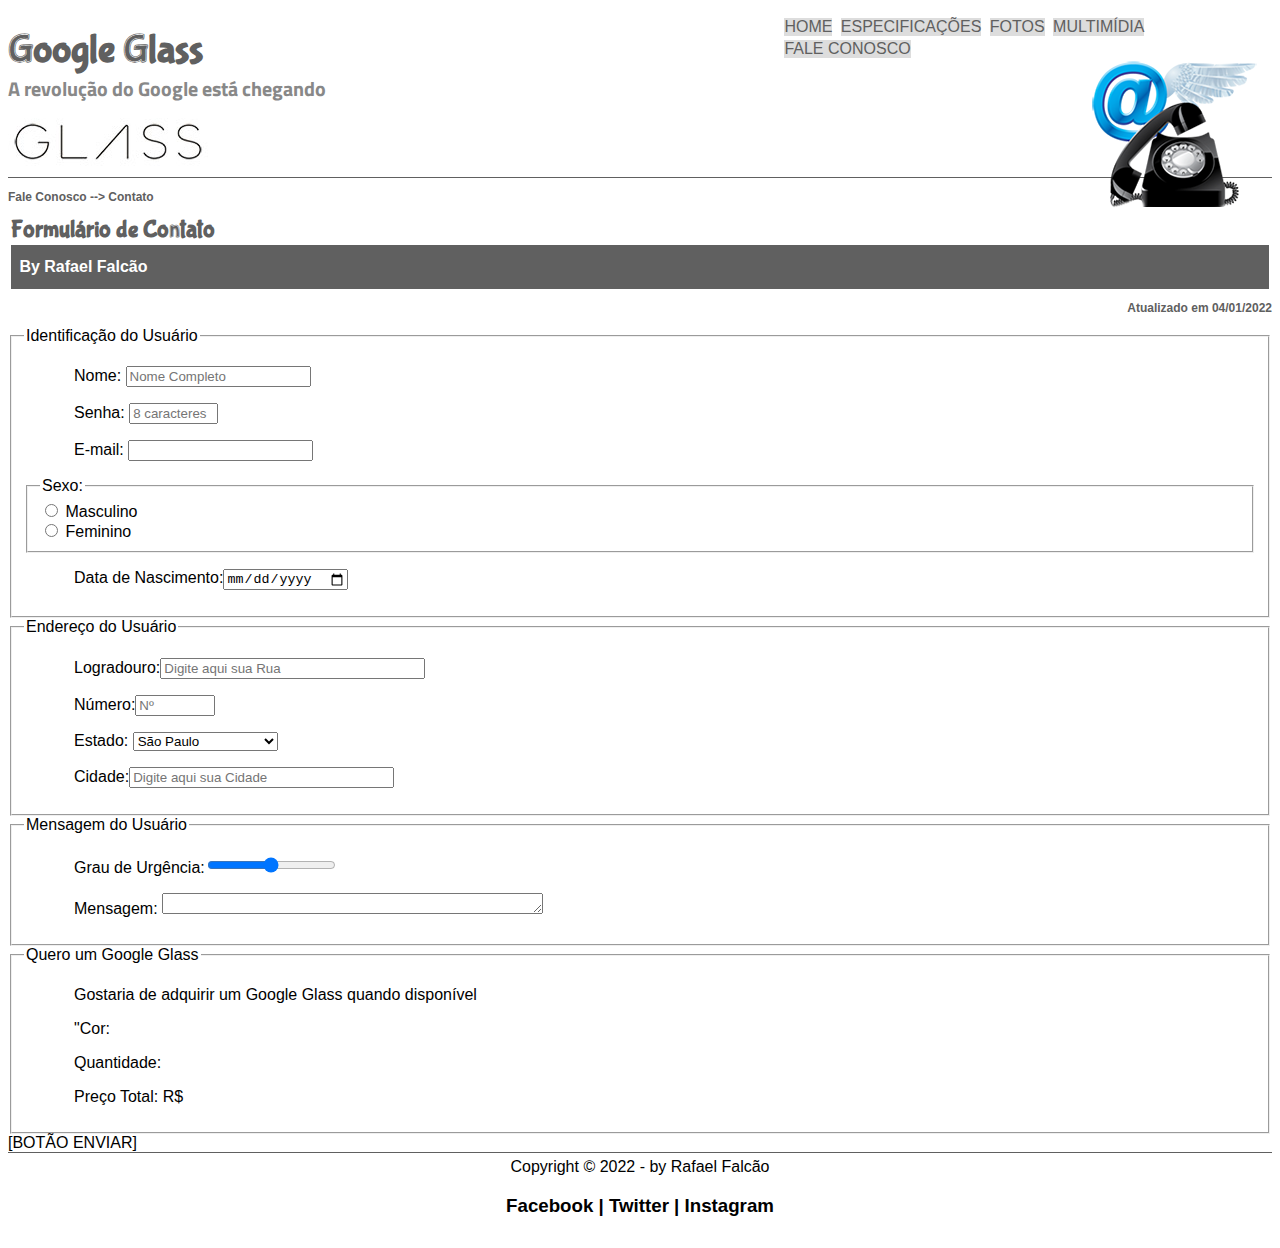
<file: fale-conosco - forms html.html>
<!DOCTYPE html>
<script language="javascript" src="_javascript/funcoes.js"></script>
<html lang=pt-br>
<head>
    <meta charset="utf-8">
    <meta name="viewport" content="width=device-width, initial-scale=1.0">
    <title>Formulário de Contato</title>
    <link rel="stylesheet" type="text/css" href="_css\estilo.css">
    <link rel="stylesheet" type="text/css" href="_css\form.css">
    <link rel="shortcut icon" href="/_imagens/glass.ico">
</head>
    
<body>
<div id="interface">
    <header id="cabecalho">
    <hgroup>
    <h1>Google Glass</h1>
    <h2> A revolução do Google está chegando</h2>
    </hgroup>
    
    
    <img id="icone" src="_imagens/contato.png"/> 
    <nav id="menu">
    <h1>Menu Principal</h1>
    <ul type="square">
        <li onmouseover="mudaFoto('_imagens/home.png')" onmouseout="mudaFoto(id='_imagens/contato.png')"><a href="index.html">Home</a></li>
        <li onmouseover="mudaFoto('_imagens/especificacoes.png')" onmouseout="mudaFoto(id='_imagens/contato.png')"><a href="specs.html">Especificações</a></li>
        <li onmouseover="mudaFoto('_imagens/fotos.png')" onmouseout="mudaFoto(id='_imagens/contato.png')"><a href="fotos.html">Fotos</a></li>
        <li onmouseover="mudaFoto('_imagens/multimidia.png')" onmouseout="mudaFoto(id='_imagens/contato.png')"><a href="multimidia.html">Multimídia</a></li>
        <li onmouseover="mudaFoto('_imagens/contato.png')" onmouseout="mudaFoto(id='_imagens/contato.png')"><a href="fale-conosco.html">Fale conosco</a></li>
    </ul>
    </nav>
</header>
<section id="corpo-full">
    <article id="noticiaprincipal">
        <header id="cabecalho-de-artigo">
            <hgroup>
                <h3>Fale Conosco --> Contato</h3>
                <h1>Formulário de Contato</h1>
                <h2>&nbsp; By Rafael Falcão</h2>
                <h3 class="direita">Atualizado em 04/01/2022</h3>
            </hgroup>     
        </header>    
    </article>
</section>
<form method="post" id="fContato" action:"mailto:rfmfalcao@gmail.com">
    <fieldset id="usuario">
        <legend>Identificação do Usuário</legend>
        <p><label for="cNome" Nome></label>Nome: <input type="text" name="tNome" id="cNome" size="20" maxlength="30" placeholder="Nome Completo"/></p>
        <p><label for="cSenha" Senha></label>Senha: <input type="password" name="tSenha" id="cSenha" size="8" maxlength="8" placeholder="8 caracteres"/></p>
        <p><label for="cEmail" E-mail></label>E-mail: <input type="email" name="tEmail" id="cEmail" size="20" maxlength="30" /></p>
    
        <fieldset id="sexo">
            <legend>Sexo:</legend>
            <input type="radio" name="tSexo" id="cMasc" /> <label for="cMasc" Masculino>Masculino</label><br />
            <input type="radio" name="tSexo" id="cFem" /> <label for="cfem" Feminino>Feminino</label>
        </fieldset>
        <p><label for="cNasc" Data de Nascimento></label> Data de Nascimento:<input type="date" name="tNasc" id="cNasc" /></p>
    </fieldset>

    <fieldset id="endereco">
        <legend>Endereço do Usuário</legend>
        <p><label for="cRua" Logradouro></label>Logradouro:<input type="text" name="tRua" id="cRua" size="30" maxlength="30" placeholder="Digite aqui sua Rua"/></p>
        <p><label for="cN" Número></label>Número:<input type="number" name="tN" id="cN" min="0" max="99999" placeholder="Nº" /></p>
        <p>
            <label for="cEstado" Estado></label>Estado:
            <select id="tEstado" name="cEstado">
                <option value="AC">Acre</option>
                <option value="AL">Alagoas</option>
                <option value="AP">Amapá</option>
                <option value="AM">Amazonas</option>
                <option value="BA">Bahia</option>
                <option value="CE">Ceará</option>
                <option value="DF">Distrito Federal</option>
                <option value="ES">Espírito Santo</option>
                <option value="GO">Goiás</option>
                <option value="MA">Maranhão</option>
                <option value="MT">Mato Grosso</option>
                <option value="MS">Mato Grosso do Sul</option>
                <option value="MG">Minas Gerais</option>
                <option value="PA">Pará</option>
                <option value="PB">Paraíba</option>
                <option value="PR">Paraná</option>
                <option value="PE">Pernambuco</option>
                <option value="PI">Piauí</option>
                <option value="RJ">Rio de Janeiro</option>
                <option value="RN">Rio Grande do Norte</option>
                <option value="RS">Rio Grande do Sul</option>
                <option value="RO">Rondônia</option>
                <option value="RR">Roraima</option>
                <option value="SC">Santa Catarina</option>
                <option value="SP" selected>São Paulo</option>
                <option value="SE">Sergipe</option>
                <option value="TO">Tocantins</option>
                <option value="EX">Estrangeiro</option>
            </select>
        </p>
        <p><label for="cCid" Cidade></label>Cidade:<input type="text" name="tCid" id="cCid" size="30" maxlength="30" placeholder="Digite aqui sua Cidade"/></p>
        
    </fieldset>

    <fieldset id="mensagem">
        <legend>Mensagem do Usuário</legend>
        <p><label for="cUrg" Grau de Urgência></label>Grau de Urgência:<input type="range" name="tUrg" id="cUrg" min="0" max="10"/></p>
        <p><label for=cMsg Mensagem></label>Mensagem:
        <textarea name="tMsg" id="cMsg" cols="45" rows="1"></textarea></p>
</fieldset>

    <fieldset id="mensagem">
        <legend>Quero um Google Glass</legend>
        <p><label for="cGostaria" Gostaria de adquirir um Google Glass quando disponível></label>Gostaria de adquirir um Google Glass quando disponível</p>
        <p><label for="cCor" Cor></label>"Cor:</p>
        <p><label for="cQntd" Quantidade></label>Quantidade:</p>
        <p><label for="cTot" Preço Total></label>Preço Total: R$</p>
    </fieldset>

</form>

[BOTÃO ENVIAR]
<footer id="rodape">Copyright &copy; 2022 - by Rafael Falcão<br>
    <h3>Facebook | Twitter | Instagram </h3>
</footer>
</div>
</body>
</html>
</file>
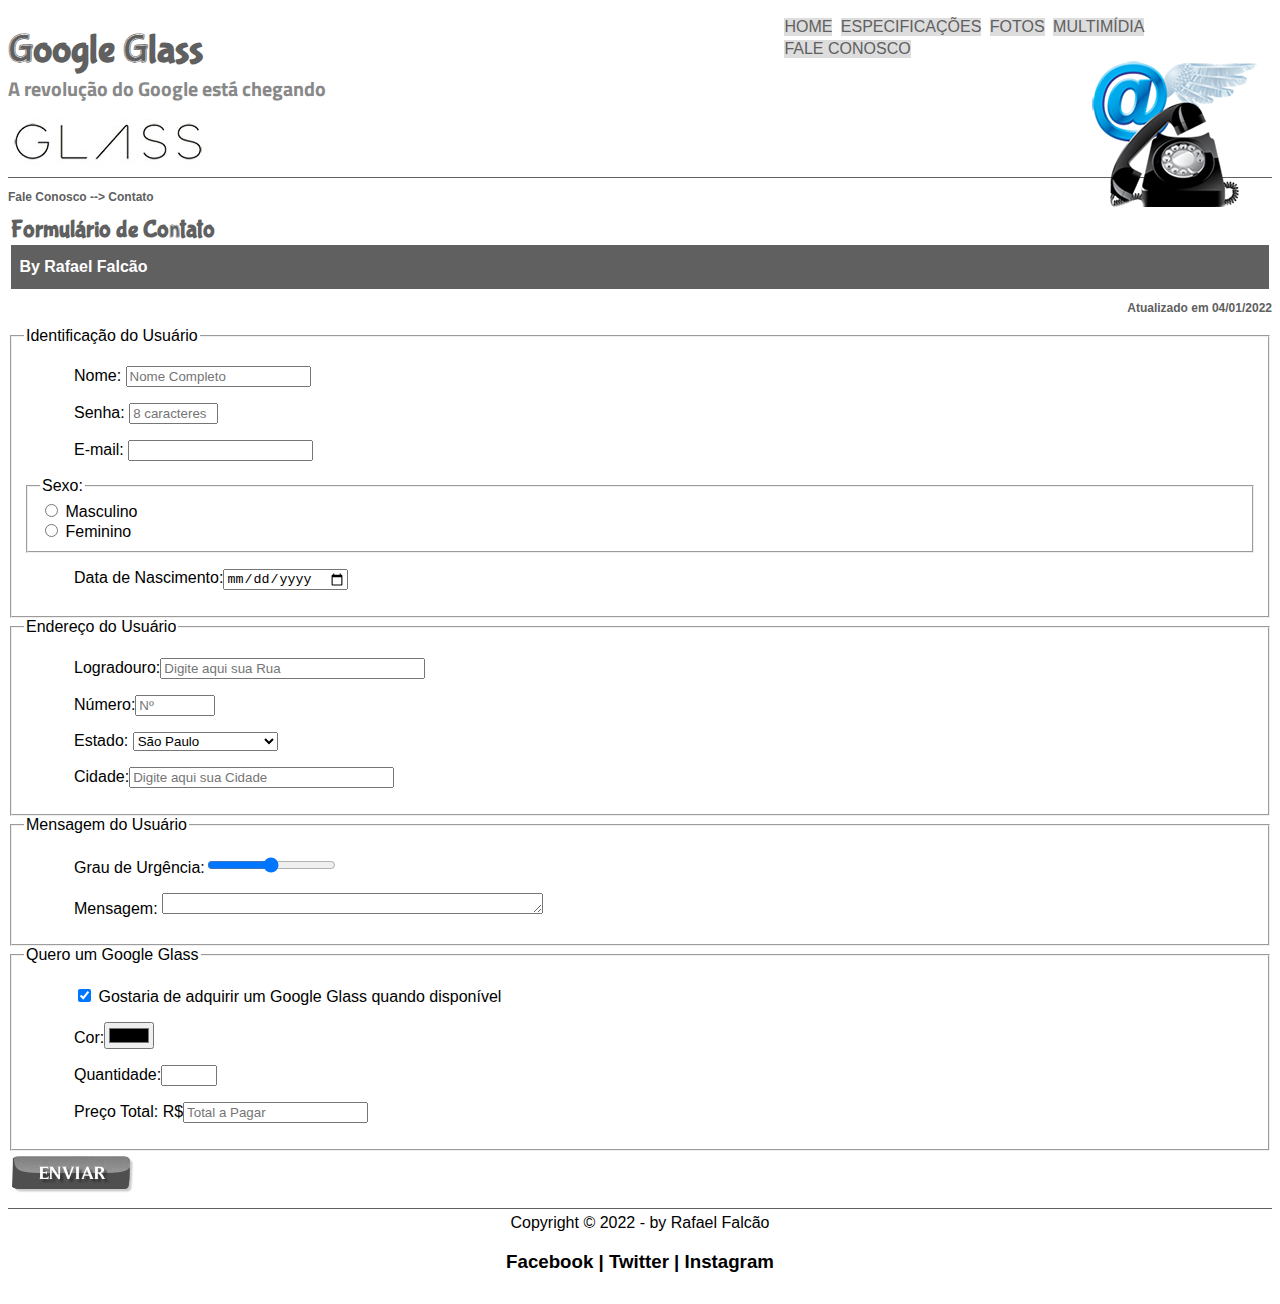
<file: fale-conosco.html>
<!DOCTYPE html>
<script language="javascript" src="_javascript/funcoes.js"></script>
<script>
    function calc_total() {
        var qntd = parseInt(document.getElementById('cQntd').value)
        tot = qntd * 1500;
        document.getElementById('cTot').value = tot;
    }
</script>
<html lang=pt-br>
<head>
    <meta charset="utf-8">
    <meta name="viewport" content="width=device-width, initial-scale=1.0">
    <title>Formulário de Contato</title>
    <link rel="stylesheet" type="text/css" href="_css\estilo.css">
    <link rel="stylesheet" type="text/css" href="_css\form.css">
    <link rel="shortcut icon" href="/_imagens/glass.ico">
</head>
    
<body>
<div id="interface">
    <header id="cabecalho">
    <hgroup>
    <h1>Google Glass</h1>
    <h2> A revolução do Google está chegando</h2>
    </hgroup>
    
    
    <img id="icone" src="_imagens/contato.png"/> 
    <nav id="menu">
    <h1>Menu Principal</h1>
    <ul type="square">
        <li onmouseover="mudaFoto('_imagens/home.png')" onmouseout="mudaFoto(id='_imagens/contato.png')"><a href="index.html">Home</a></li>
        <li onmouseover="mudaFoto('_imagens/especificacoes.png')" onmouseout="mudaFoto(id='_imagens/contato.png')"><a href="specs.html">Especificações</a></li>
        <li onmouseover="mudaFoto('_imagens/fotos.png')" onmouseout="mudaFoto(id='_imagens/contato.png')"><a href="fotos.html">Fotos</a></li>
        <li onmouseover="mudaFoto('_imagens/multimidia.png')" onmouseout="mudaFoto(id='_imagens/contato.png')"><a href="multimidia.html">Multimídia</a></li>
        <li onmouseover="mudaFoto('_imagens/contato.png')" onmouseout="mudaFoto(id='_imagens/contato.png')"><a href="fale-conosco.html">Fale conosco</a></li>
    </ul>
    </nav>
</header>
<section id="corpo-full">
    <article id="noticiaprincipal">
        <header id="cabecalho-de-artigo">
            <hgroup>
                <h3>Fale Conosco --> Contato</h3>
                <h1>Formulário de Contato</h1>
                <h2>&nbsp; By Rafael Falcão</h2>
                <h3 class="direita">Atualizado em 04/01/2022</h3>
            </hgroup>     
        </header>    
    </article>
</section>
<form method="post" id="fContato" action:"mailto:rfmfalcao@gmail.com" oninput="calc_total();">
    <fieldset id="usuario">
        <legend>Identificação do Usuário</legend>
        <p><label for="cNome" Nome></label>Nome: <input type="text" name="tNome" id="cNome" size="20" maxlength="30" placeholder="Nome Completo" /></p>
        <p><label for="cSenha" Senha></label>Senha: <input type="password" name="tSenha" id="cSenha" size="8" maxlength="8" placeholder="8 caracteres" /></p>
        <p><label for="cEmail" E-mail></label>E-mail: <input type="email" name="tEmail" id="cEmail" size="20" maxlength="30" /></p>

        <fieldset id="sexo">
            <legend>Sexo:</legend>
            <input type="radio" name="tSexo" id="cMasc" /> <label for="cMasc" Masculino>Masculino</label><br />
            <input type="radio" name="tSexo" id="cFem" /> <label for="cfem" Feminino>Feminino</label>
        </fieldset>
        <p><label for="cNasc" Data de Nascimento></label> Data de Nascimento:<input type="date" name="tNasc" id="cNasc" /></p>
    </fieldset>

    <fieldset id="endereco">
        <legend>Endereço do Usuário</legend>
        <p><label for="cRua" Logradouro></label>Logradouro:<input type="text" name="tRua" id="cRua" size="30" maxlength="30" placeholder="Digite aqui sua Rua" /></p>
        <p><label for="cN" Número></label>Número:<input type="number" name="tN" id="cN" min="0" max="99999" placeholder="Nº" /></p>
        <p>
            <label for="cEstado" Estado></label>Estado:
            <select id="tEstado" name="cEstado">
                <option value="AC">Acre</option>
                <option value="AL">Alagoas</option>
                <option value="AP">Amapá</option>
                <option value="AM">Amazonas</option>
                <option value="BA">Bahia</option>
                <option value="CE">Ceará</option>
                <option value="DF">Distrito Federal</option>
                <option value="ES">Espírito Santo</option>
                <option value="GO">Goiás</option>
                <option value="MA">Maranhão</option>
                <option value="MT">Mato Grosso</option>
                <option value="MS">Mato Grosso do Sul</option>
                <option value="MG">Minas Gerais</option>
                <option value="PA">Pará</option>
                <option value="PB">Paraíba</option>
                <option value="PR">Paraná</option>
                <option value="PE">Pernambuco</option>
                <option value="PI">Piauí</option>
                <option value="RJ">Rio de Janeiro</option>
                <option value="RN">Rio Grande do Norte</option>
                <option value="RS">Rio Grande do Sul</option>
                <option value="RO">Rondônia</option>
                <option value="RR">Roraima</option>
                <option value="SC">Santa Catarina</option>
                <option value="SP" selected>São Paulo</option>
                <option value="SE">Sergipe</option>
                <option value="TO">Tocantins</option>
                <option value="EX">Estrangeiro</option>
            </select>
        </p>
        <p><label for="cCid" Cidade></label>Cidade:<input type="text" name="tCid" id="cCid" size="30" maxlength="30" placeholder="Digite aqui sua Cidade" /></p>

    </fieldset>

    <fieldset id="mensagem">
        <legend>Mensagem do Usuário</legend>
        <p><label for="cUrg" Grau de Urgência></label>Grau de Urgência:<input type="range" name="tUrg" id="cUrg" min="0" max="10" /></p>
        <p>
            <label for=cMsg Mensagem></label>Mensagem:
            <textarea name="tMsg" id="cMsg" cols="45" rows="1"></textarea>
        </p>
    </fieldset>

    <fieldset id="mensagem">
        <legend>Quero um Google Glass</legend>
        <p>
            <input type="checkbox" name="cPed" id="cPed" checked />
            <label for="cPed" Gostaria de adquirir um Google Glass quando disponível></label>Gostaria de adquirir um Google Glass quando disponível
        </p>
        <p><label for="cCor" Cor></label>Cor:<input type="color" name="cCor" id="cCor" /></p>
        <p><label for="cQntd" Quantidade></label>Quantidade:<input type="number" name="cQntd" id="cQntd" min="0" max="99" /></p>
        <p><label for="cTot" Preço Total></label>Preço Total: R$<input type="text" name="cTot" id="cTot" placeholder="Total a Pagar" readonly /></p>
    </fieldset>
    <input type="image" name="tEnviar" src="_imagens/botao-enviar.png"/> 
</form>


<footer id="rodape">Copyright &copy; 2022 - by Rafael Falcão<br>
    <h3>Facebook | Twitter | Instagram </h3>
</footer>
</div>
</body>
</html>
</file>
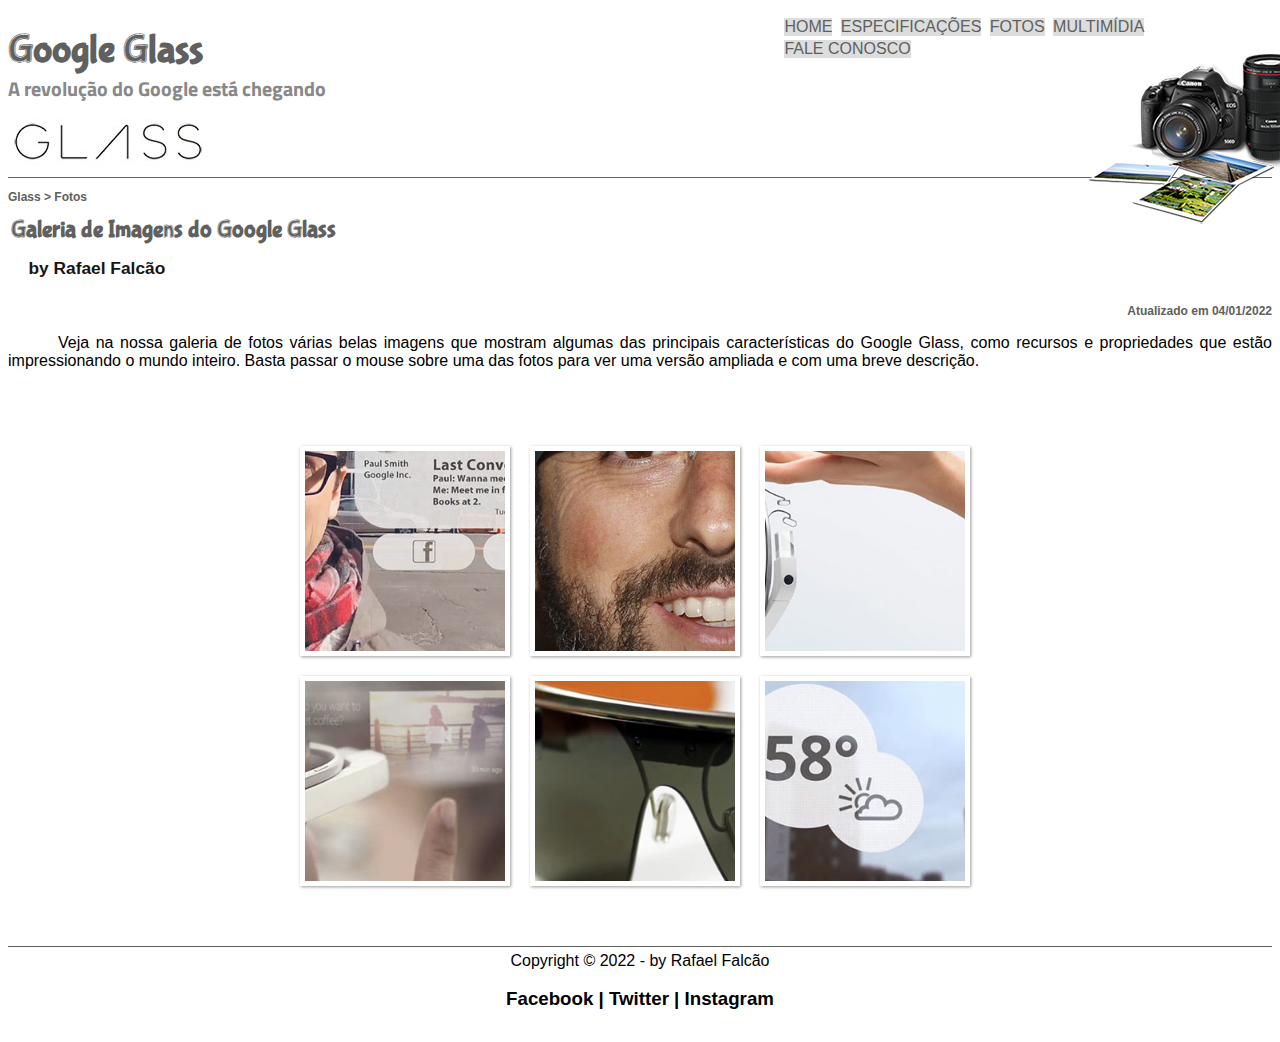
<file: fotos.html>
<!DOCTYPE html>
<script language="javascript" src="_javascript/funcoes.js"></script>
<html lang=pt-br>
<head>
    <meta charset="utf-8">
    <meta name="viewport" content="width=device-width, initial-scale=1.0">
    <title>Imagens sobre Google Glass</title>
    <link rel="stylesheet" type="text/css" href="_css\estilo.css">
    <link rel="stylesheet" type="text/css" href="_css\fotos.css">
    <link rel="shortcut icon" href="/_imagens/glass.ico">
</head>
 
<body>
<div id="interface">
    <header id="cabecalho">
    <hgroup>
    <h1>Google Glass</h1>
    <h2> A revolução do Google está chegando</h2>
</hgroup>
<img id="icone" src="_imagens/fotos.png"/> 
<nav id="menu">
<h1>Menu Principal</h1>
<ul type="square">
    <li onmouseover="mudaFoto('_imagens/home.png')" onmouseout="mudaFoto(id='_imagens/fotos.png')"><a href="index.html">Home</a></li>
    <li onmouseover="mudaFoto('_imagens/especificacoes.png')" onmouseout="mudaFoto(id='_imagens/fotos.png')"><a href="specs.html">Especificações</a></li>
    <li onmouseover="mudaFoto('_imagens/fotos.png')" onmouseout="mudaFoto(id='_imagens/fotos.png')"><a href="fotos.html">Fotos</a></li>
    <li onmouseover="mudaFoto('_imagens/multimidia.png')" onmouseout="mudaFoto(id='_imagens/fotos.png')"><a href="multimidia.html">Multimídia</a></li>
    <li onmouseover="mudaFoto('_imagens/contato.png')" onmouseout="mudaFoto(id='_imagens/fotos.png')"><a href="fale-conosco.html">Fale conosco</a></li>
</ul>
</nav>
</header>
<section id="corpo-full">
    <article id="noticiaprincipal">
        <header id="cabecalho-de-artigo">
            <hgroup>
                <h3>Glass > Fotos</h3>
                <h1>Galeria de Imagens do Google Glass</h1>
                <h2>&nbsp; &nbsp; by Rafael Falcão</h2>
                <h3 class="direita">Atualizado em 04/01/2022</h3>
            </hgroup>
        </header>    

<p>Veja na nossa galeria de fotos várias belas imagens que mostram algumas das principais características do Google Glass, como recursos e propriedades que estão impressionando o mundo inteiro. Basta passar o mouse sobre uma das fotos para ver uma versão ampliada e com uma breve descrição.</p>

<ul id="album-fotos">
    <li id="foto01"><span>Agenda e lembretes</span></li>
    <li id="foto02"><span>Sergey Brin usando o Glass</span></li>
    <li id="foto03"><span>Leve e compacto</span></li>
    <li id="foto04"><span>Sensação de uma tela de 50"</span></li>
    <li id="foto05"><span>Vários tipos de lente</span></li>
    <li id="foto06"><span>Informações importantes</span></li>

</ul>


    </article>
</section>  
<footer id="rodape">Copyright &copy; 2022 - by Rafael Falcão<br>
    <h3>Facebook | Twitter | Instagram </h3>
</footer>
</div>
</body>
</html>
</file>
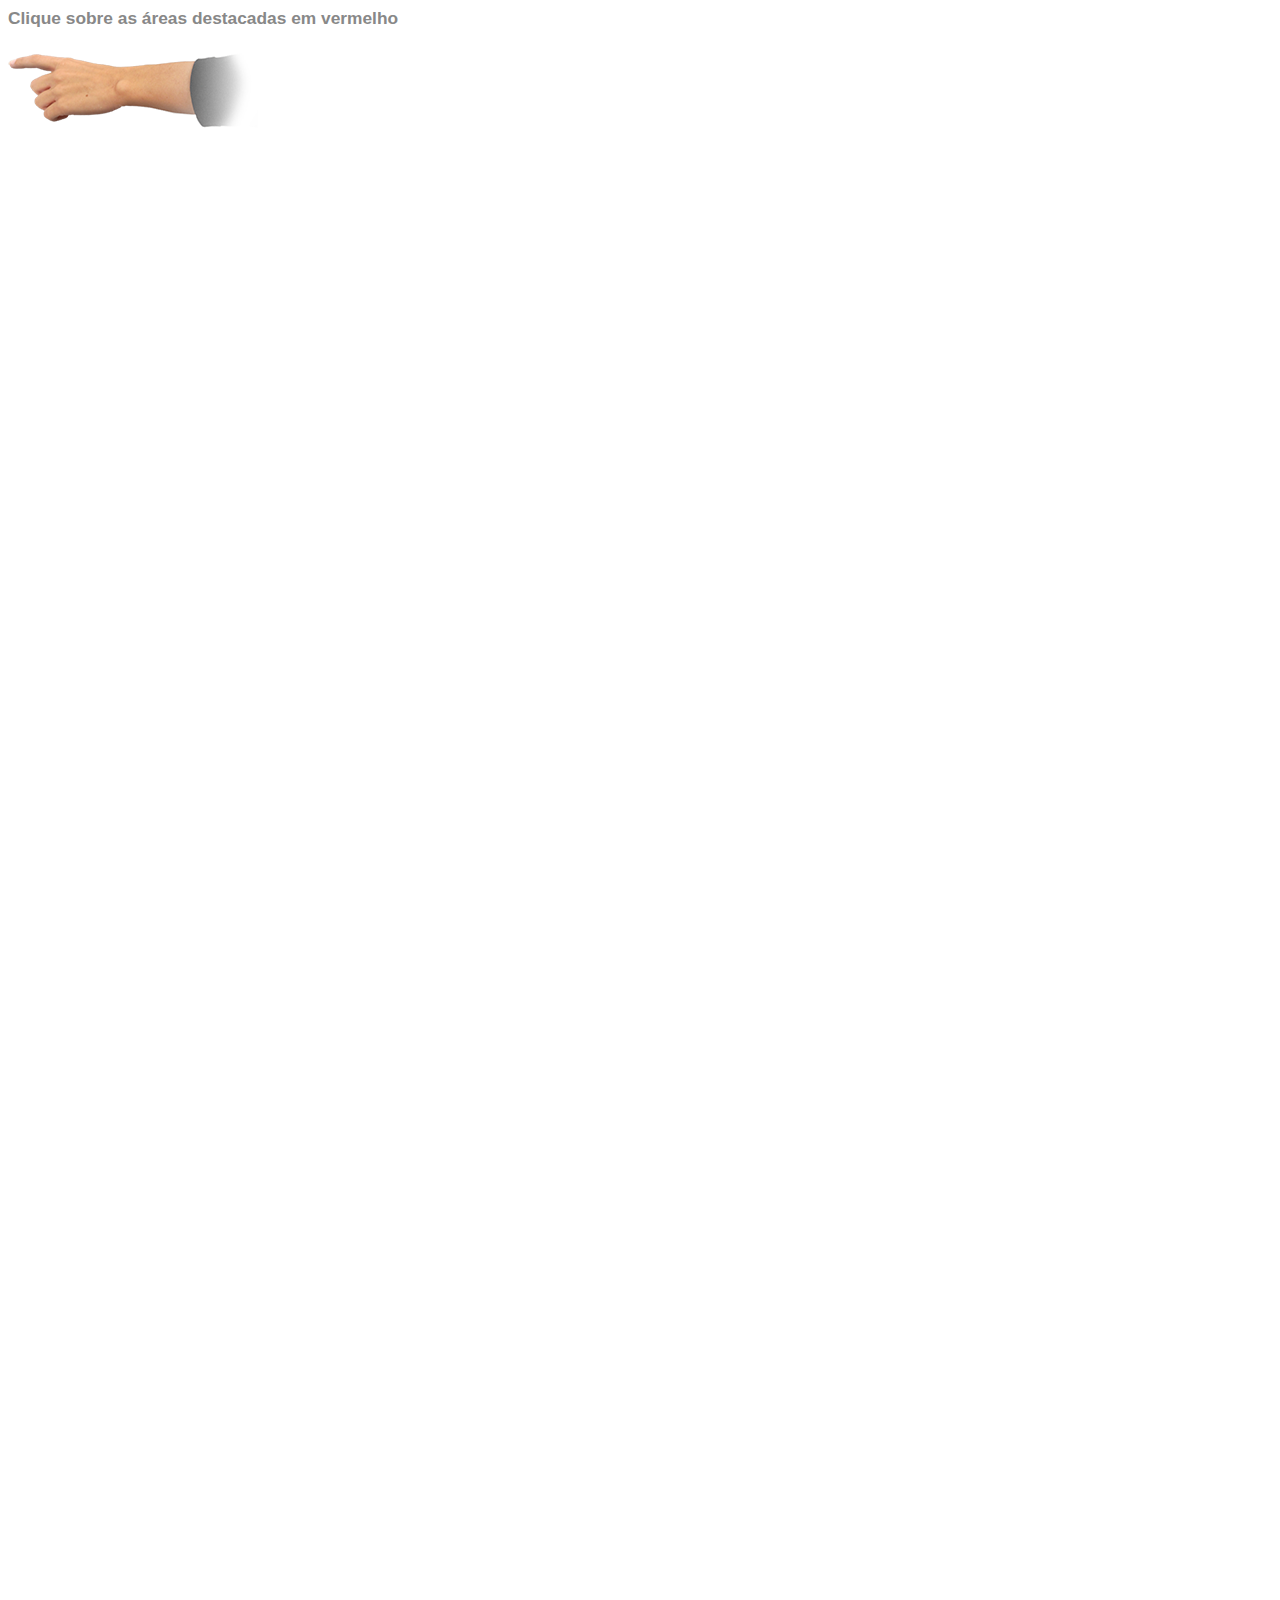
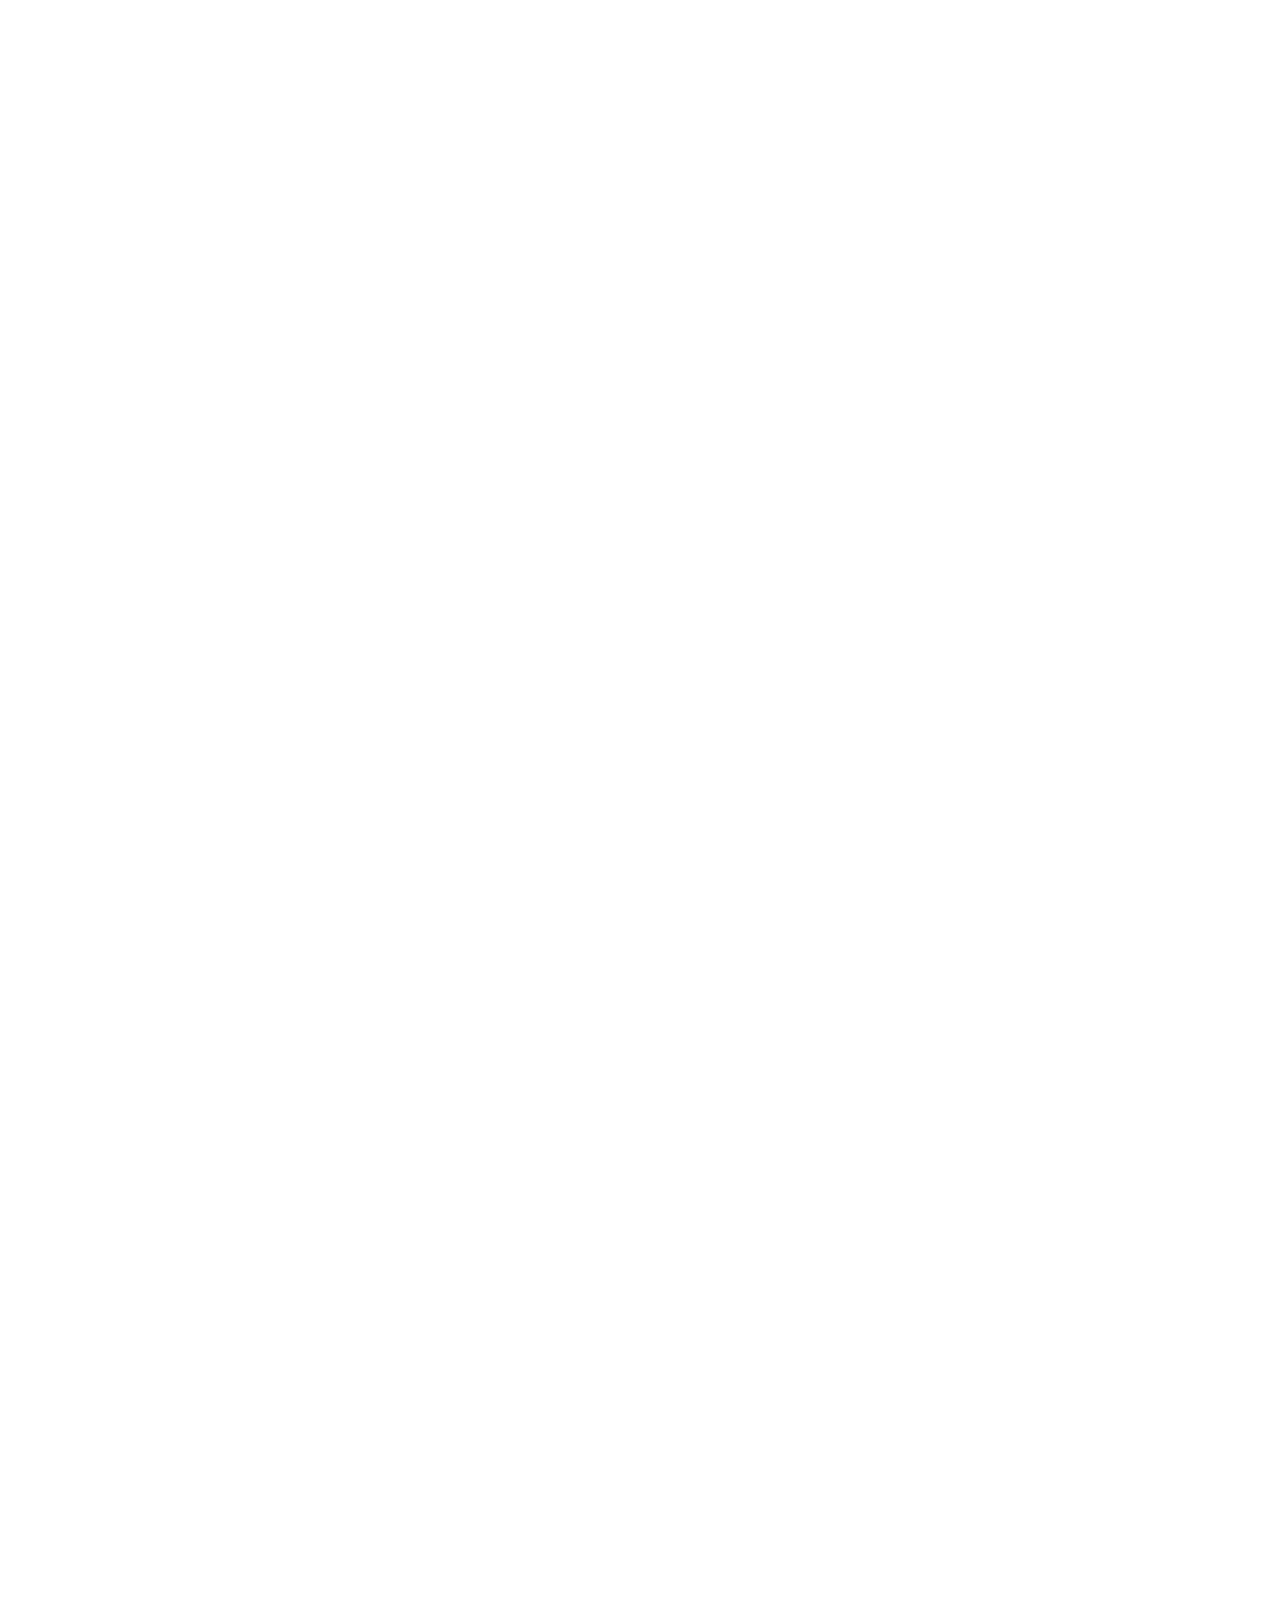
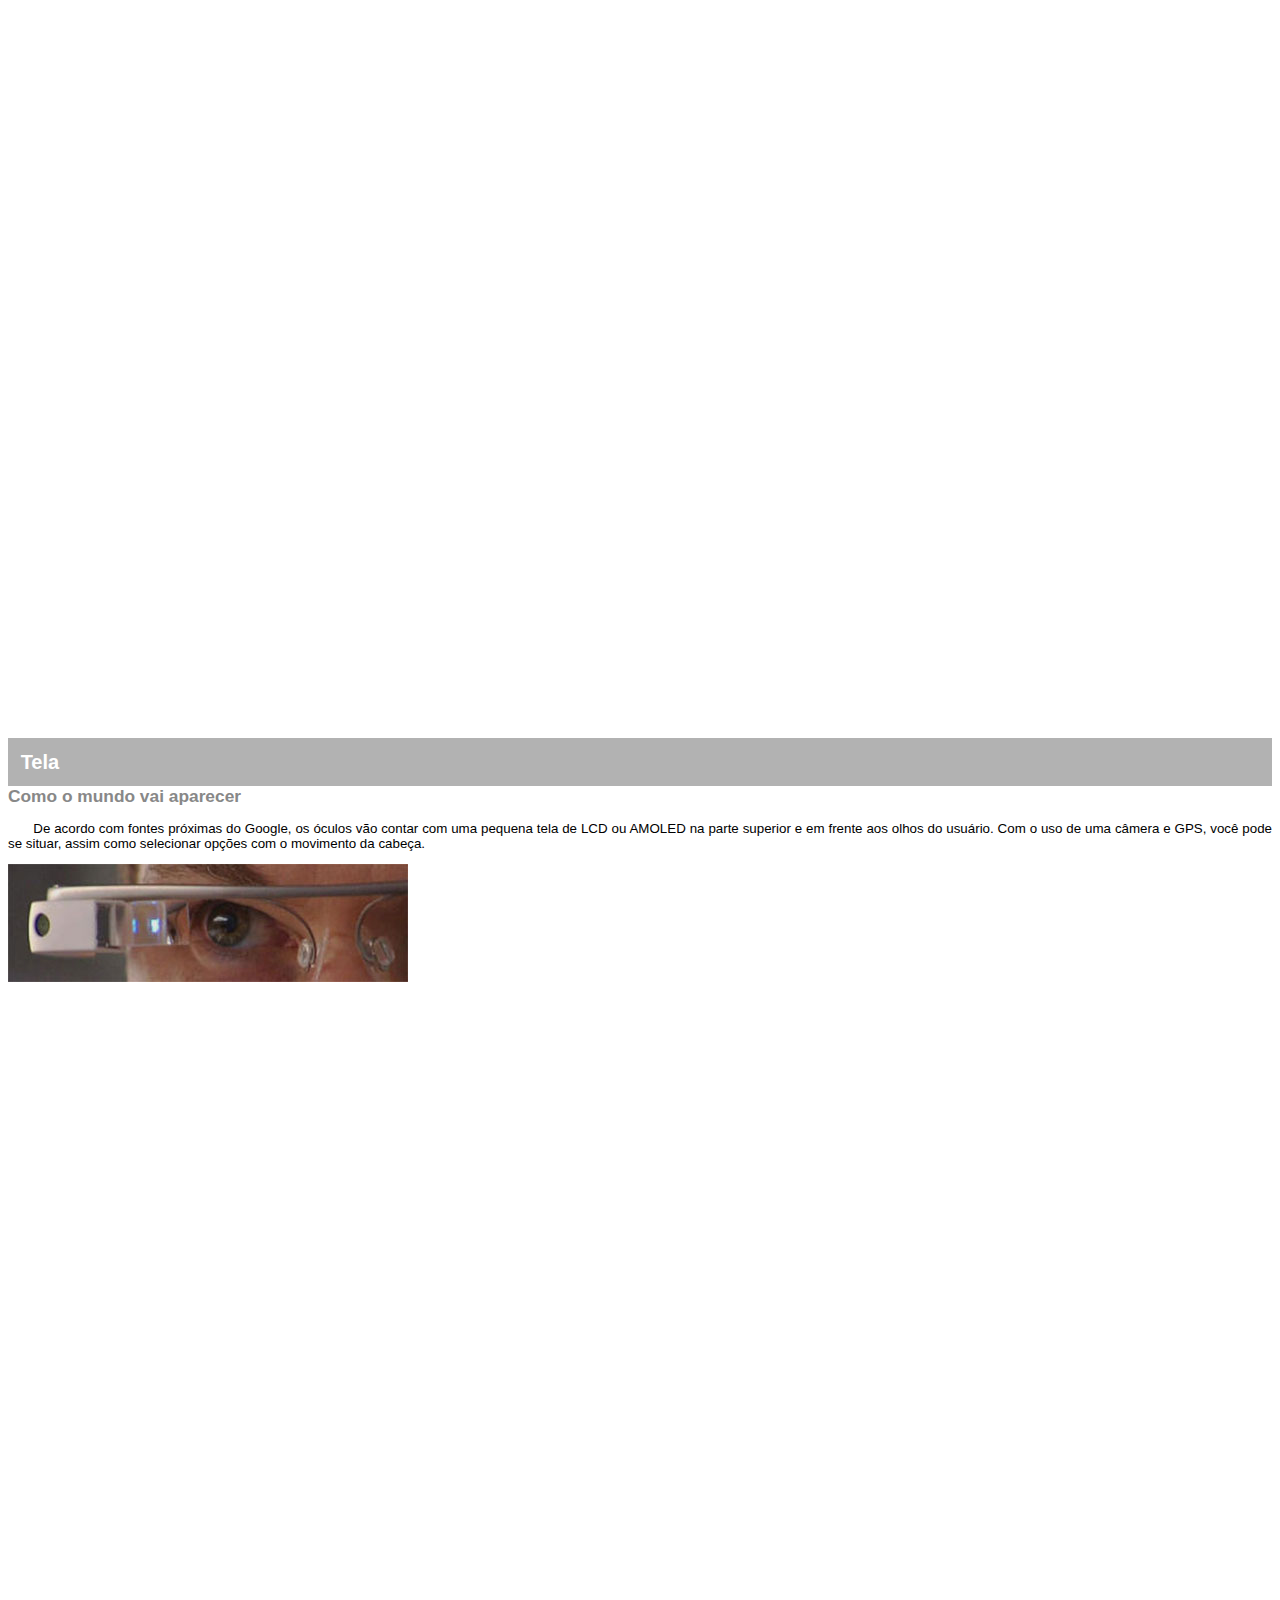
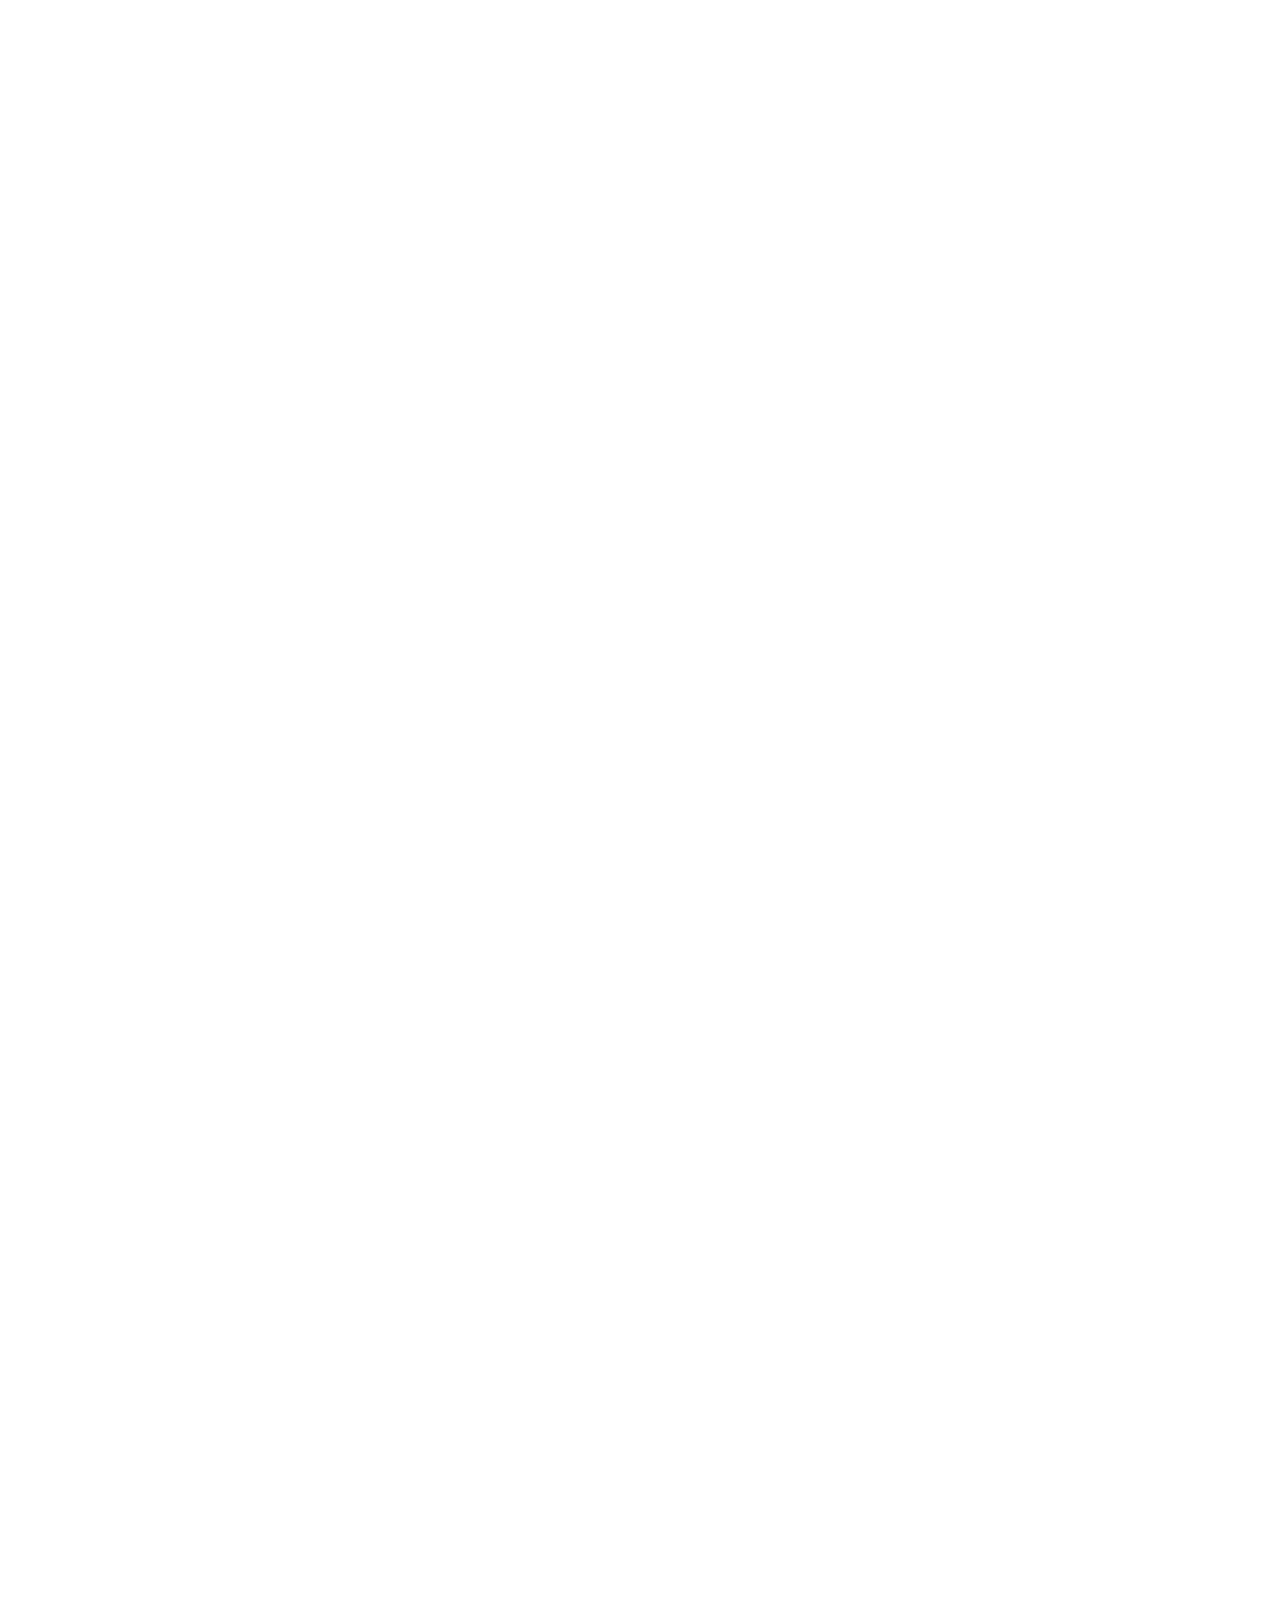
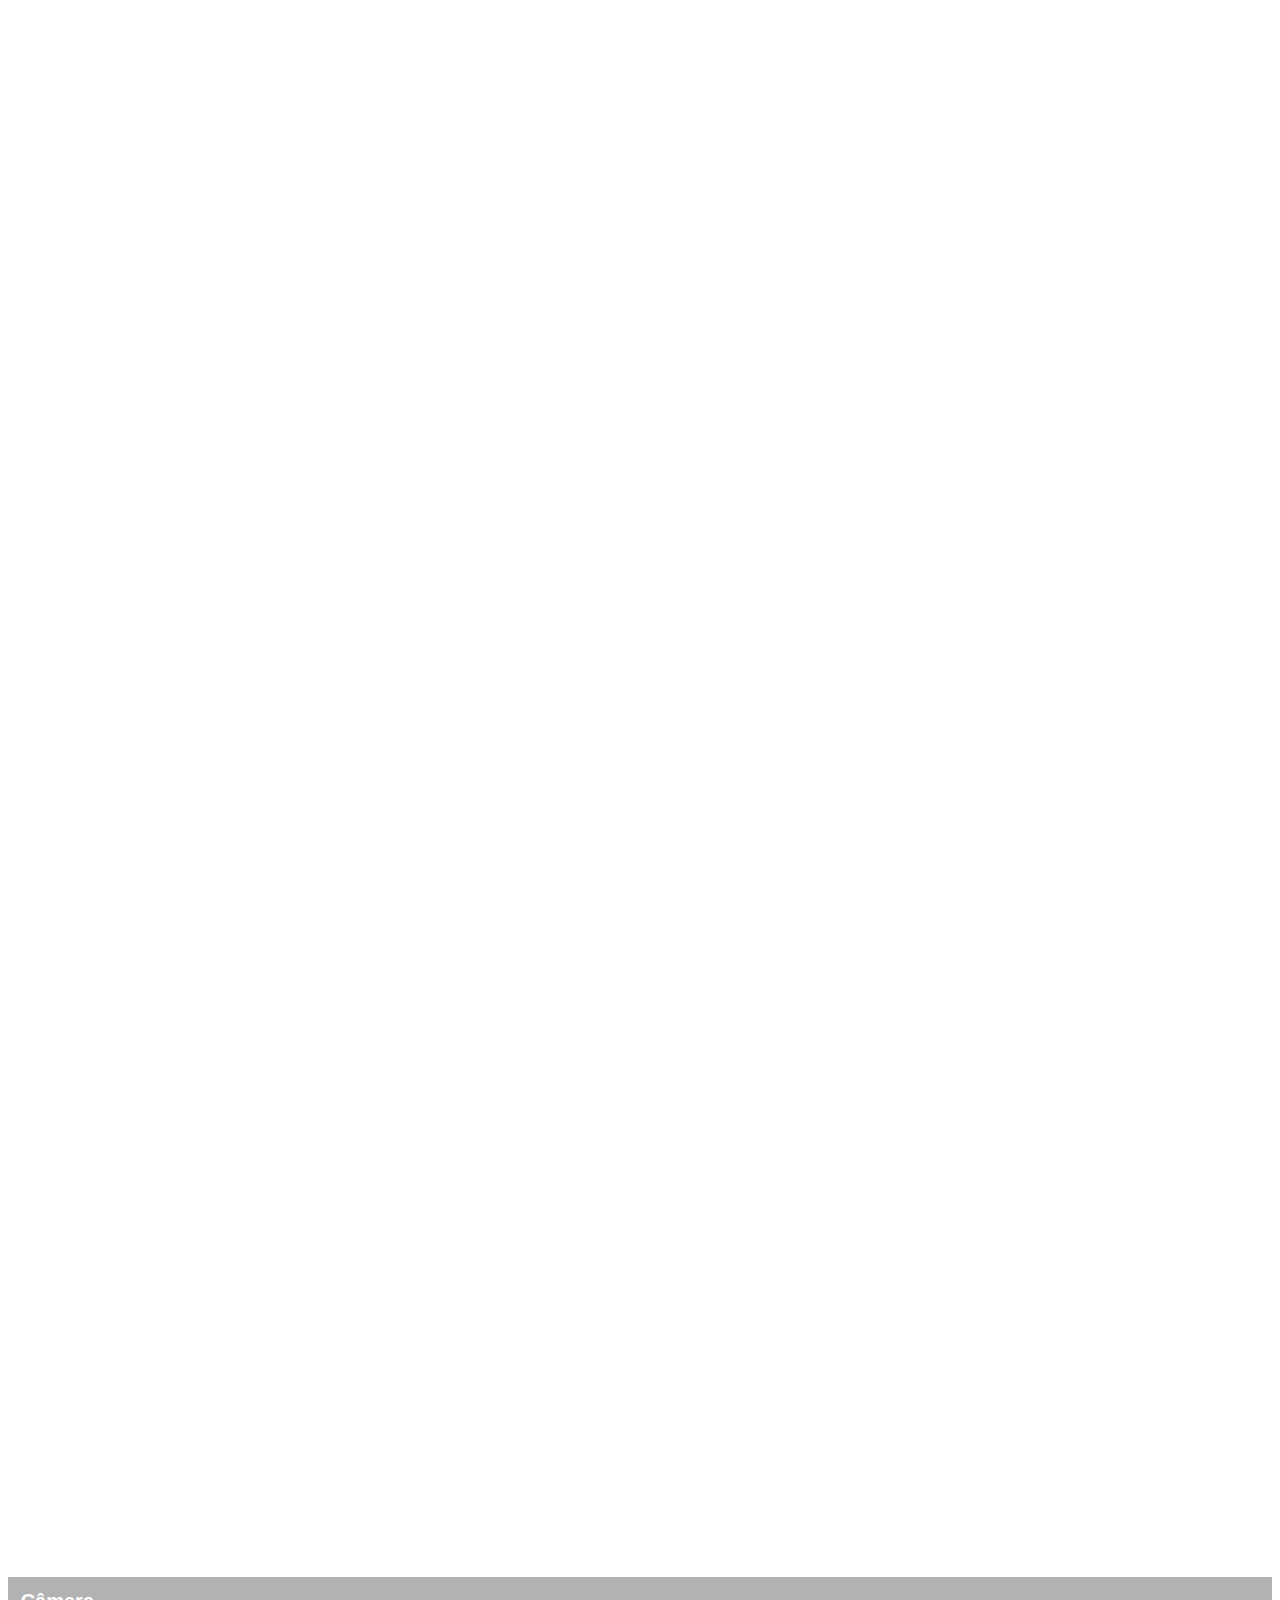
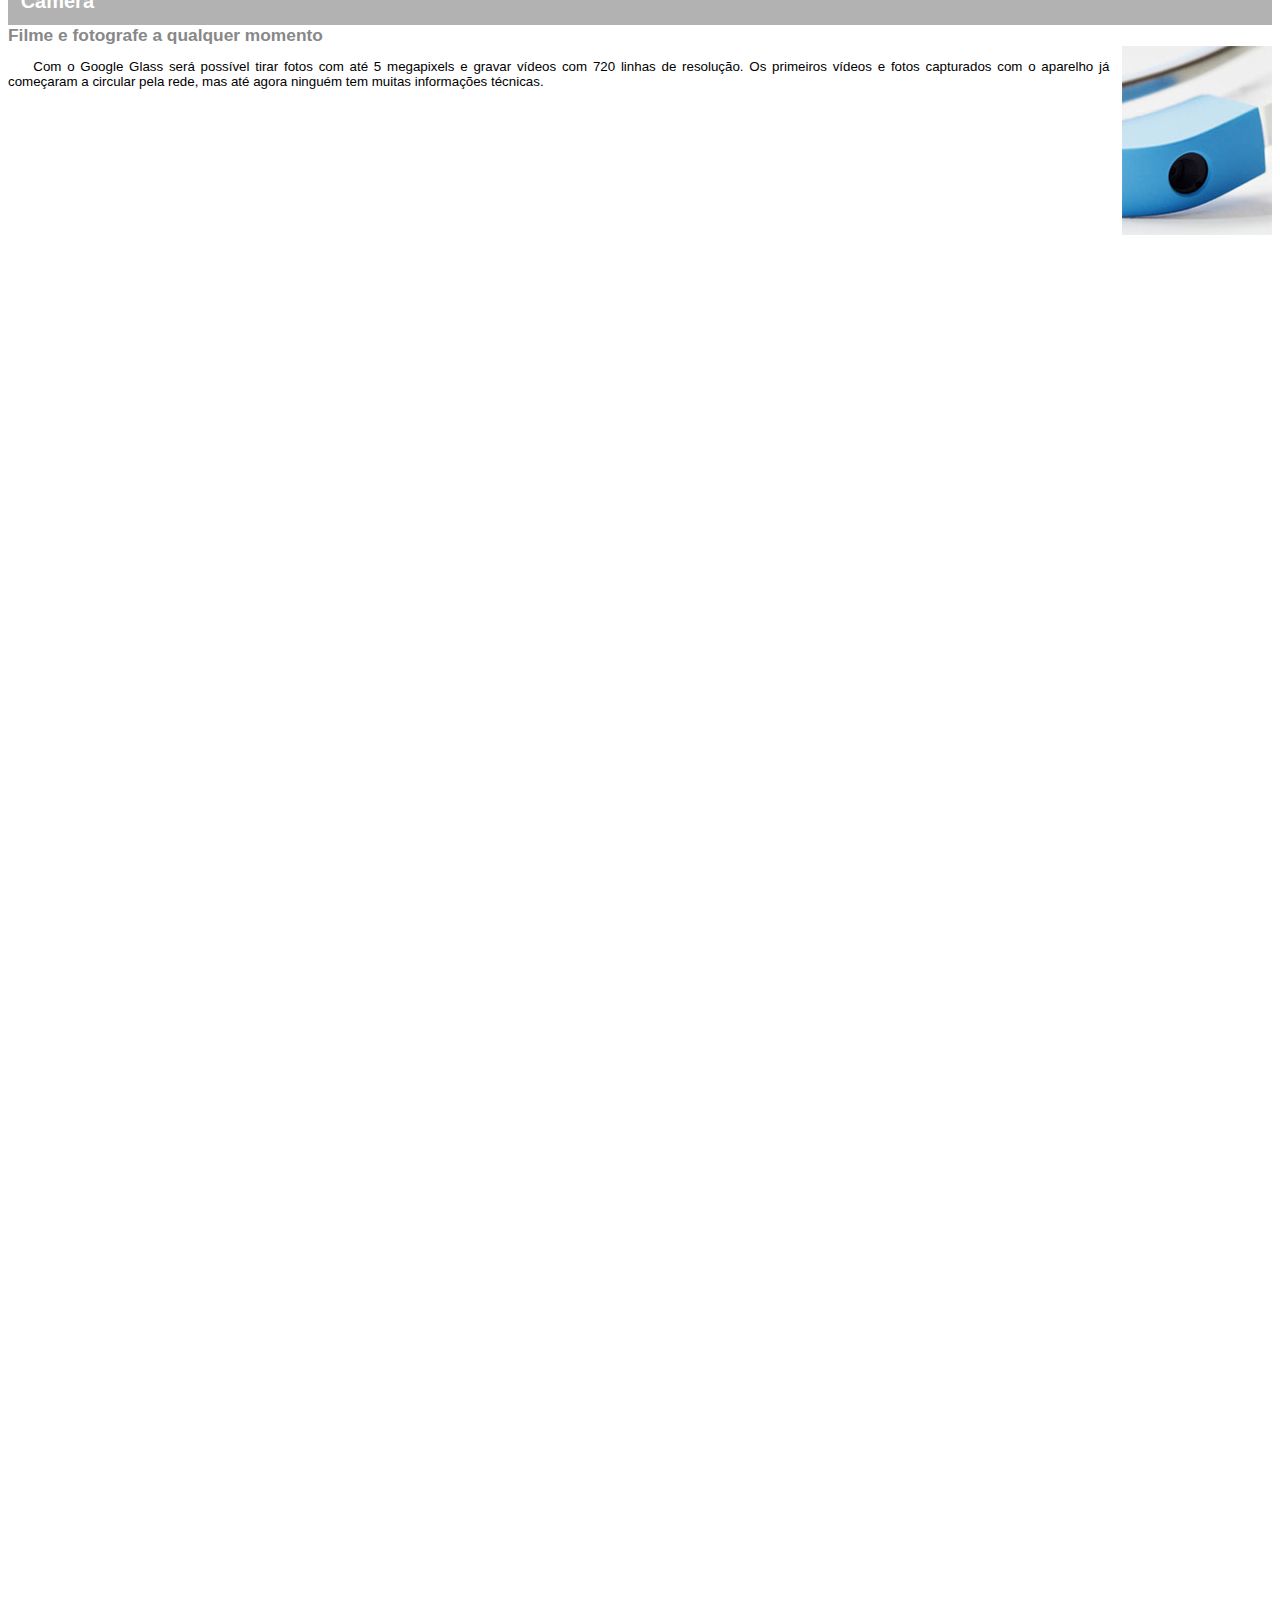
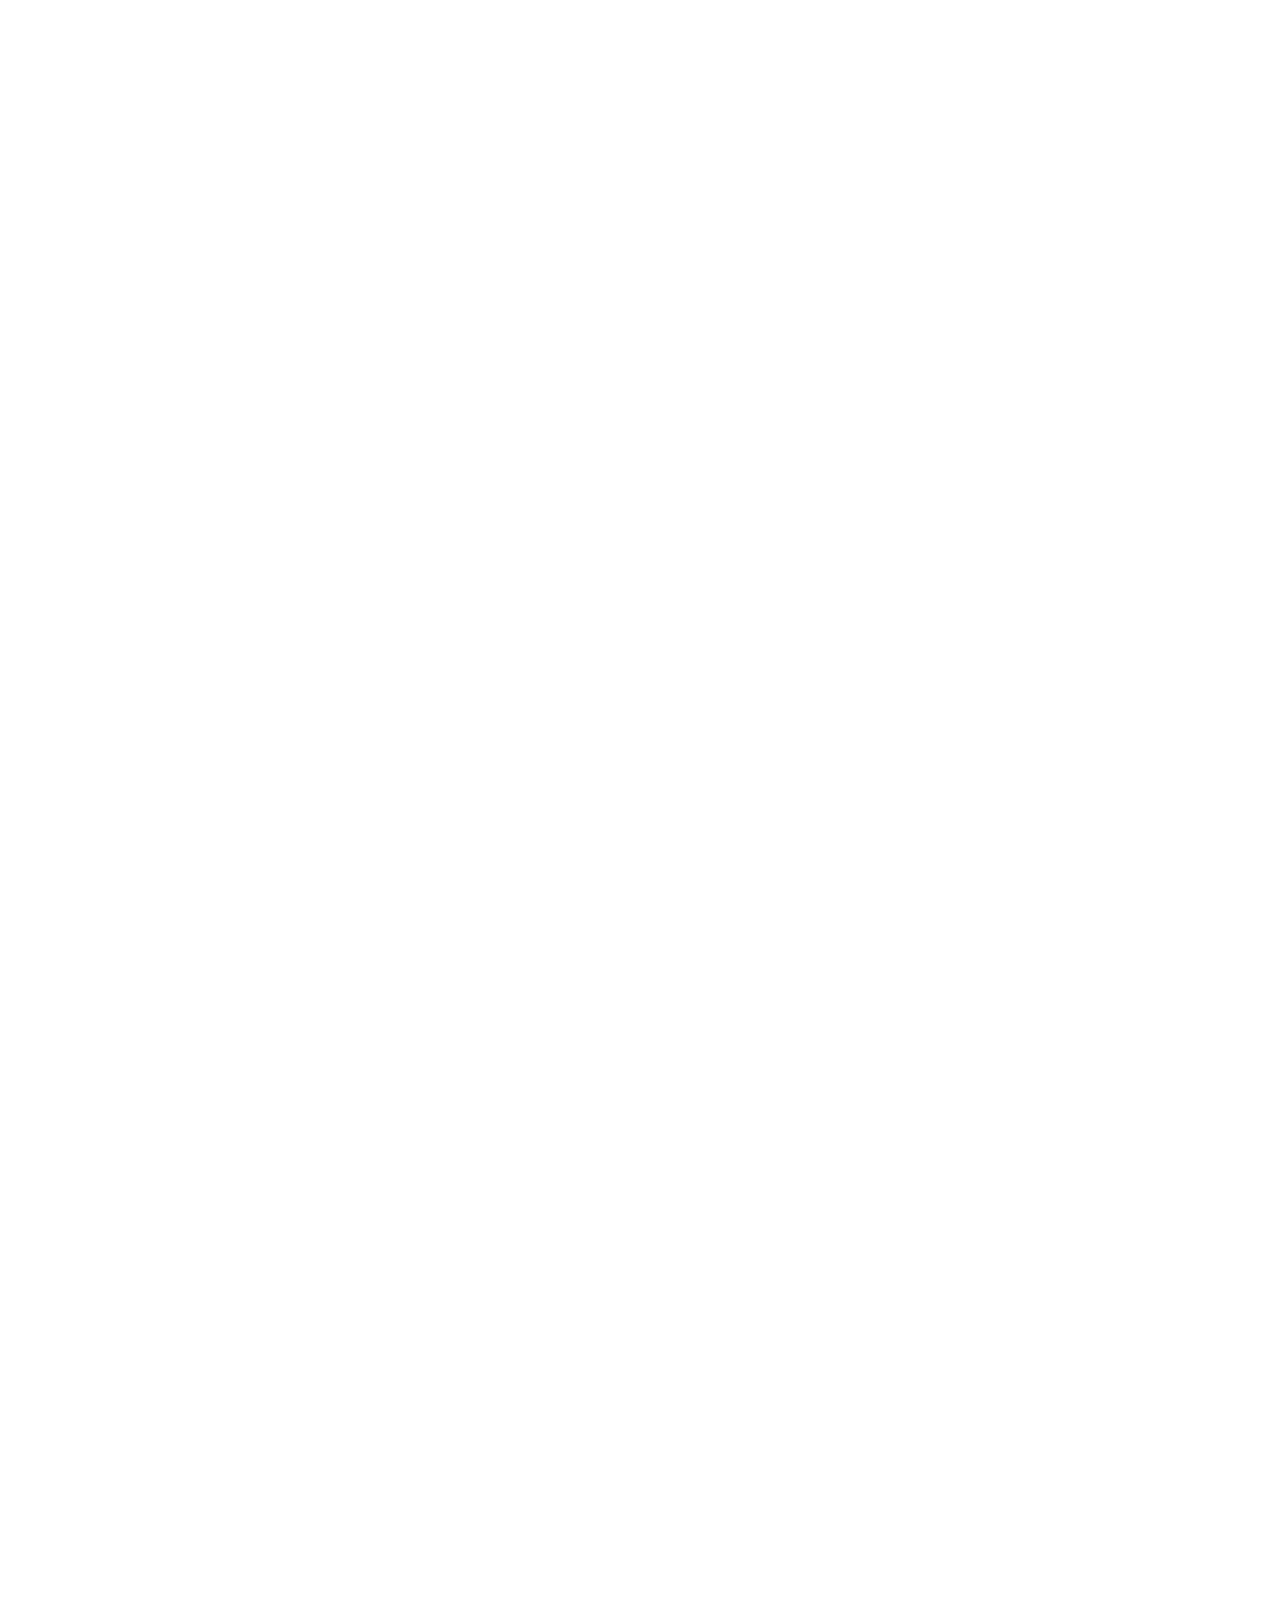
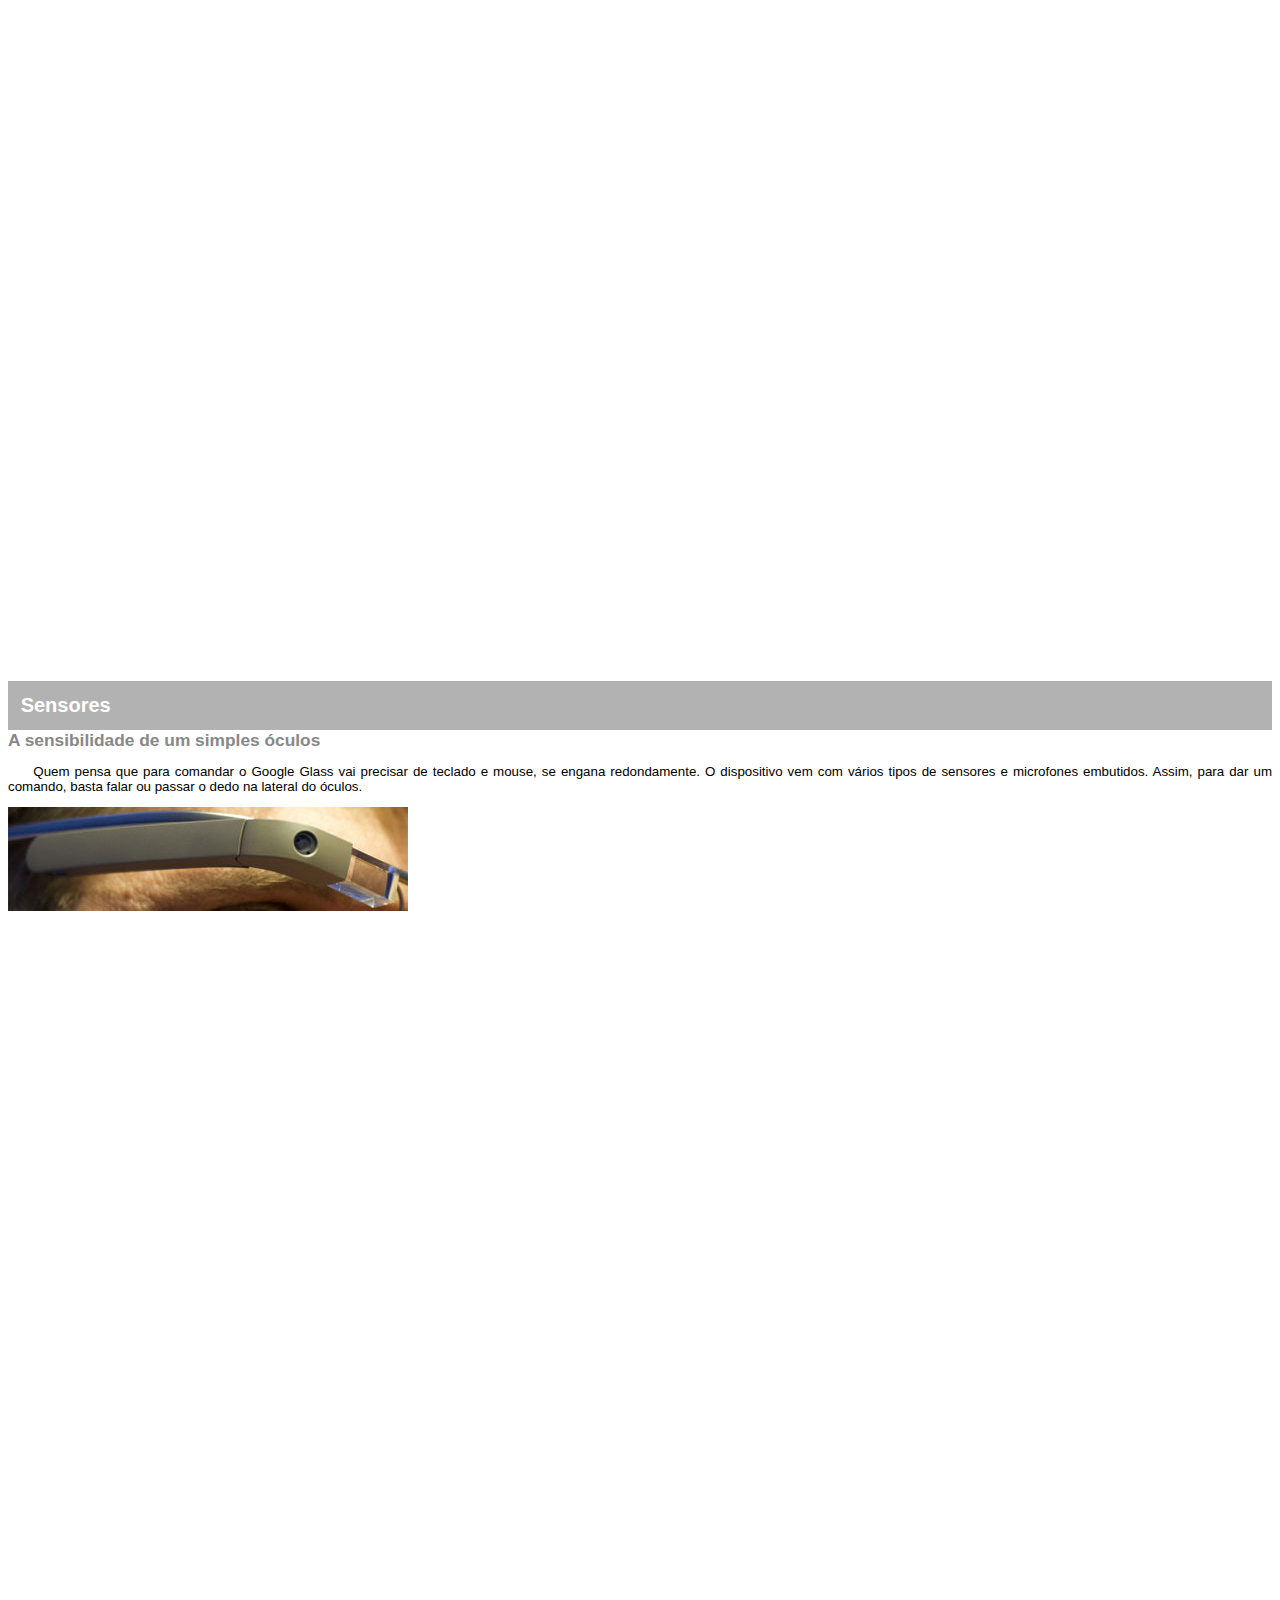
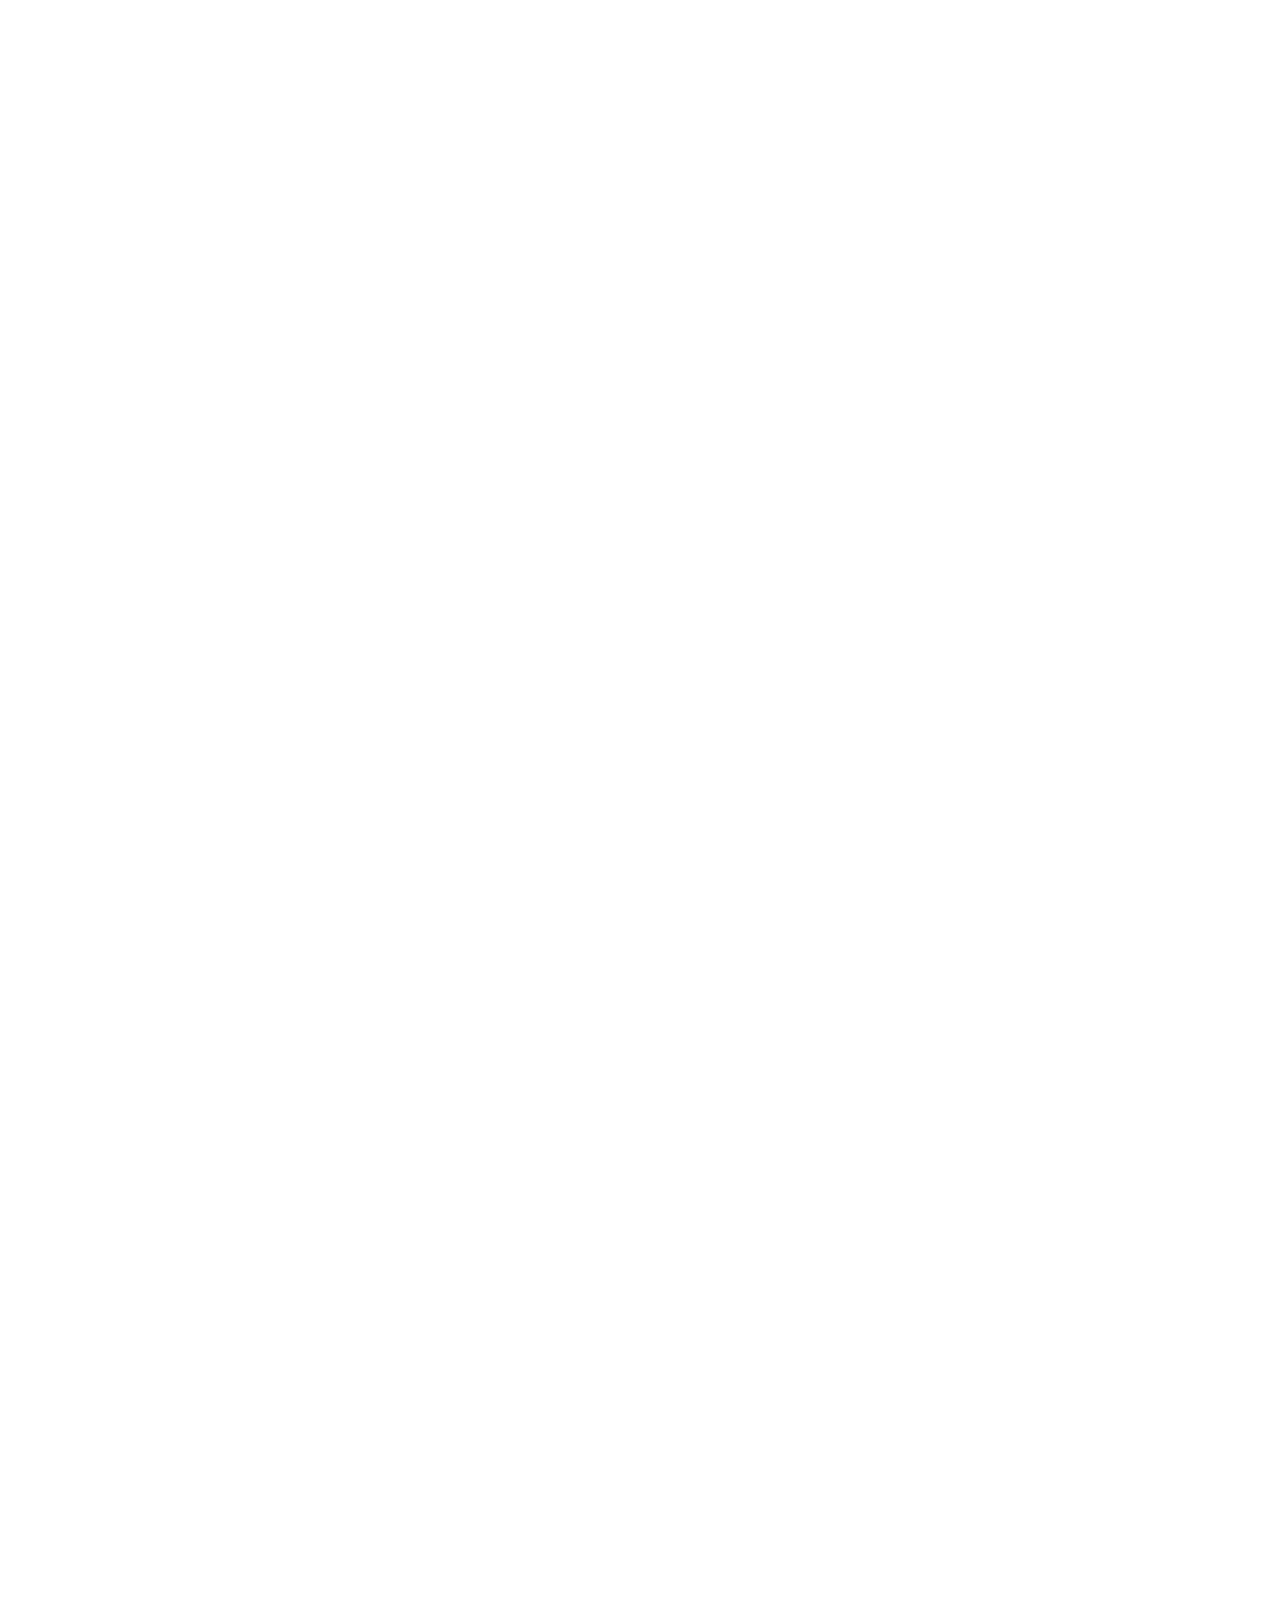
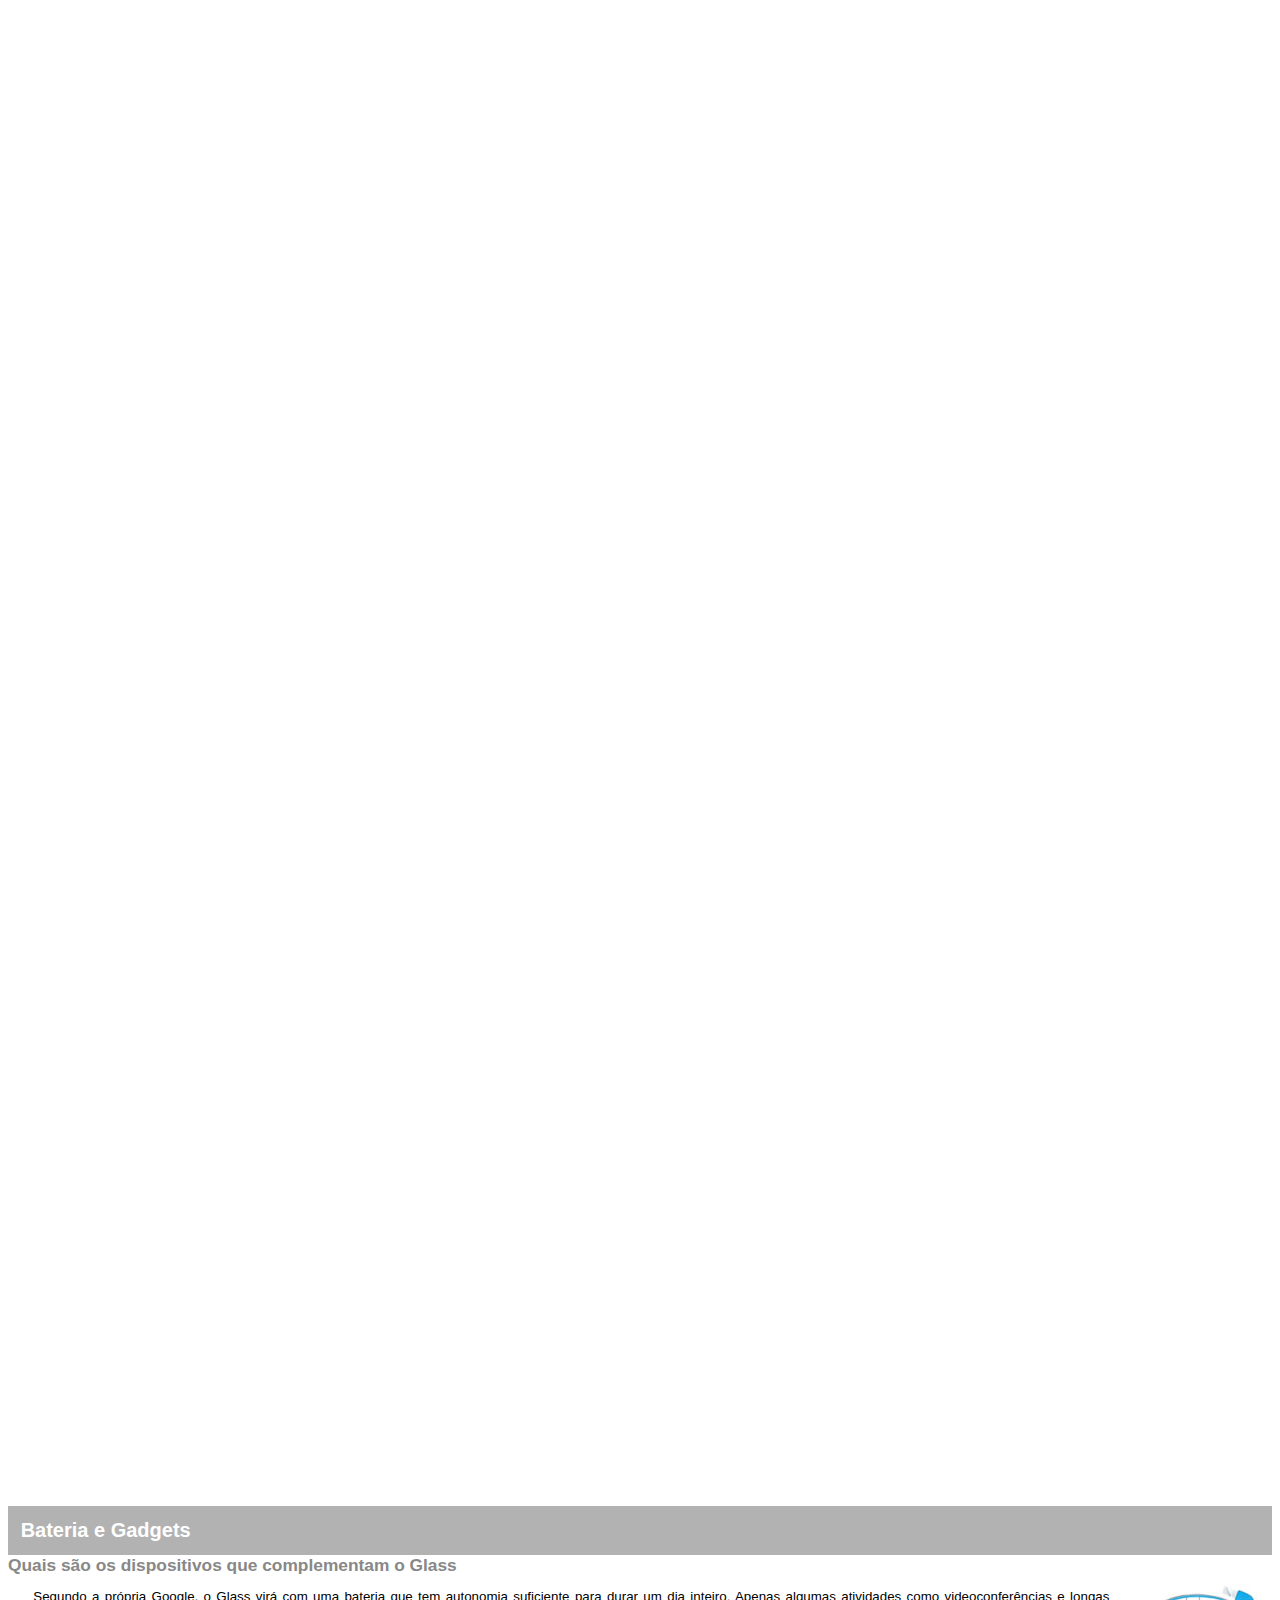
<file: google-glass.html>
<!DOCTYPE html>
<html>
<head>
<title>Google Glass</title>
    <link rel="shortcut icon" href="/_imagens/glass.ico">
<style>
body {
   font-family: Arial;
   font-size: 10pt;
   overflow-x: hidden;
   overflow-y: hidden;
}

p {
   text-align: justify;
   text-indent: 2%;
}
    
article h1 {
   font-size: 15pt;
   color: #ffffff;
   background-color: rgba(0,0,0,.3);
   padding: 1%;
   margin: 0%;
}

article h2 {
   font-size: 13pt;
   color: #888888;
   margin: 0%;
}

article {
   margin-bottom: 300%;
}

img.direita {
   display: block;
   float: right;
   margin-left: 1%;
}

</style>
</head>
<body>
    <article id="topo">
        <header>
            <h2> Clique sobre as áreas destacadas em vermelho</h2>
            <img src="_imagens/mao.png" alt="mão apontando pra esquerda">
        </header>
    </article>
   
    <article id="tela">
        <header>
            <h1>Tela</h1>
            <h2>Como o mundo vai aparecer</h2>
            <p>De acordo com fontes próximas do Google, os óculos vão contar com uma pequena tela de LCD ou AMOLED na parte superior e em frente aos olhos do usuário. Com o uso de uma câmera e GPS, você pode se situar, assim como selecionar opções com o movimento da cabeça.</p>
            <img src="_imagens/det-tela.jpg" alt="tela do Google Glass">
        </header>
    </article>  
    
<article id="camera"><header>
    <h1>Câmera</h1>
    <h2>Filme e fotografe a qualquer momento</h2>
    <img src="_imagens/det-camera.jpg" class="direita" alt="camera do Google Glass">
    <p>Com o Google Glass será possível tirar fotos com até 5 megapixels e gravar vídeos com 720 linhas de resolução. Os primeiros vídeos e fotos capturados com o aparelho já começaram a circular pela rede, mas até agora ninguém tem muitas informações técnicas.</p>
</header>
</article>

<article id="sensores">
    <header>
        <h1>Sensores</h1>
        <h2>A sensibilidade de um simples óculos</h2>
        <p>Quem pensa que para comandar o Google Glass vai precisar de teclado e mouse, se engana redondamente. O dispositivo vem com vários tipos de sensores e microfones embutidos. Assim, para dar um comando, basta falar ou passar o dedo na lateral do óculos.</p>
        <img src='_imagens/det-touch.jpg' alt="Touch do Google Glass">
    </header>
</article>

    
<article id="bateria"><header>
    <h1>Bateria e Gadgets</h1>
    <h2>Quais são os dispositivos que complementam o Glass</h2>
    <img src="_imagens/det-bateria.jpg" class="direita" alt="Bateria do Google Glass">
    <p>Segundo a própria Google, o Glass virá com uma bateria que tem autonomia suficiente para durar um dia inteiro. Apenas algumas atividades como video<wbr />con<wbr />ferên<wbr />cias e longas filmagens vão exigir um pouco mais. Além disso ele vem com WiFi, Bluetooth, 3G/4G e muito mais.</p>
</header>
</article>
</body>
</html>
</file>
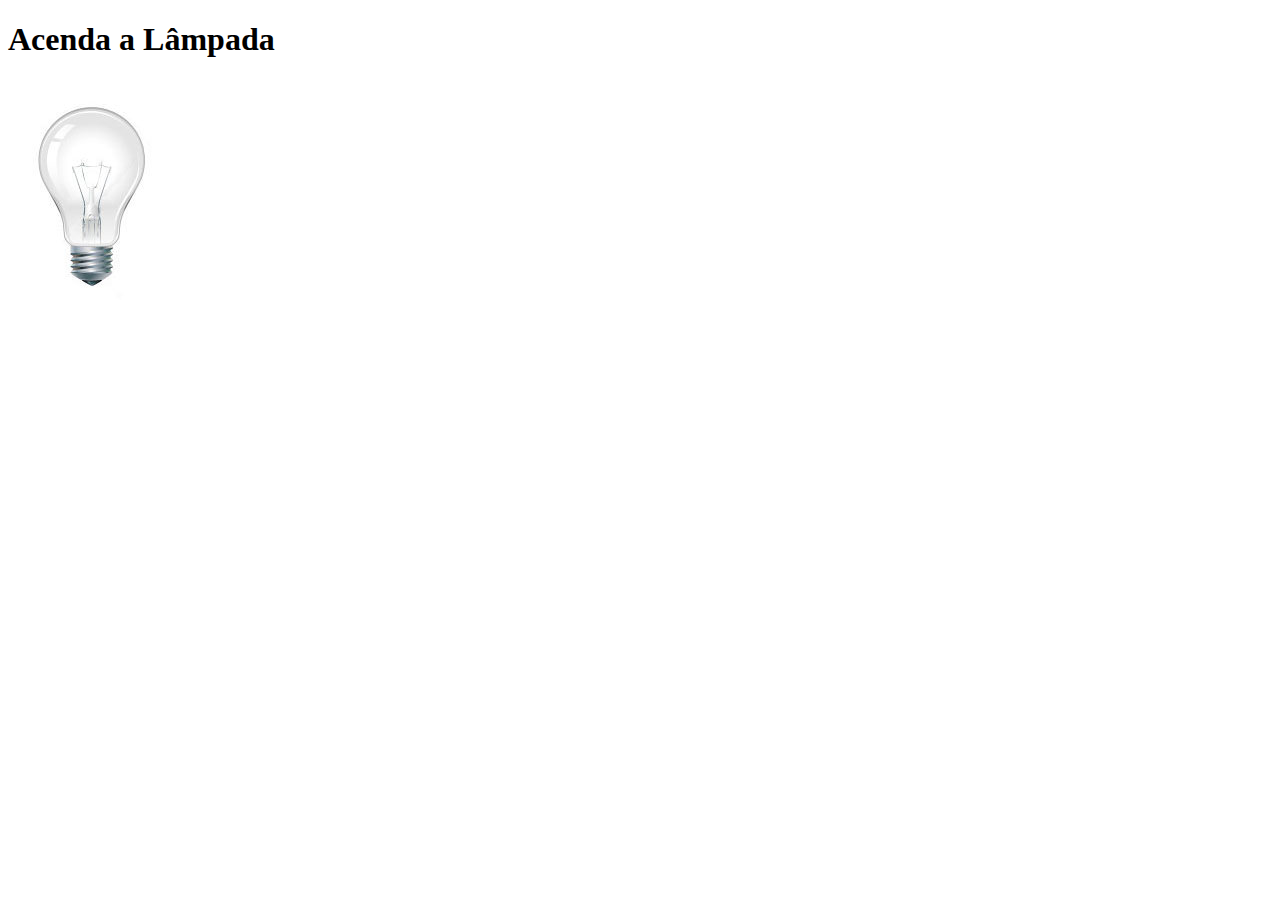
<file: testeJs.html>
<!DOCTYPE html>
<html lang="pt-br">
<head> 
    <title>Teste JavaScript</title>
    <meta charset="UTF-8"/>
    <script>
        function acendeLampada() {
            document.getElementById("luz").src ="_imagens\lampada-acesa.jpg";
        }
        function apagaLampada() {
            document.getElementById("luz").src ="_imagens\lampada-apagada.jpg";
        }
        function quebraLampada() {
            document.getElementById("luz").src ="_imagens\lampada-quebrada.jpg";
        }
    </script>
</head>
<body>
    <h1>Acenda a Lâmpada</h1>
    <img src="_imagens\lampada-apagada.jpg" id="luz" onmousemove="acendeLampada()" onmouseout="apagaLampada()" onclick="quebraLampada()"/>
</body>
</html>
</file>
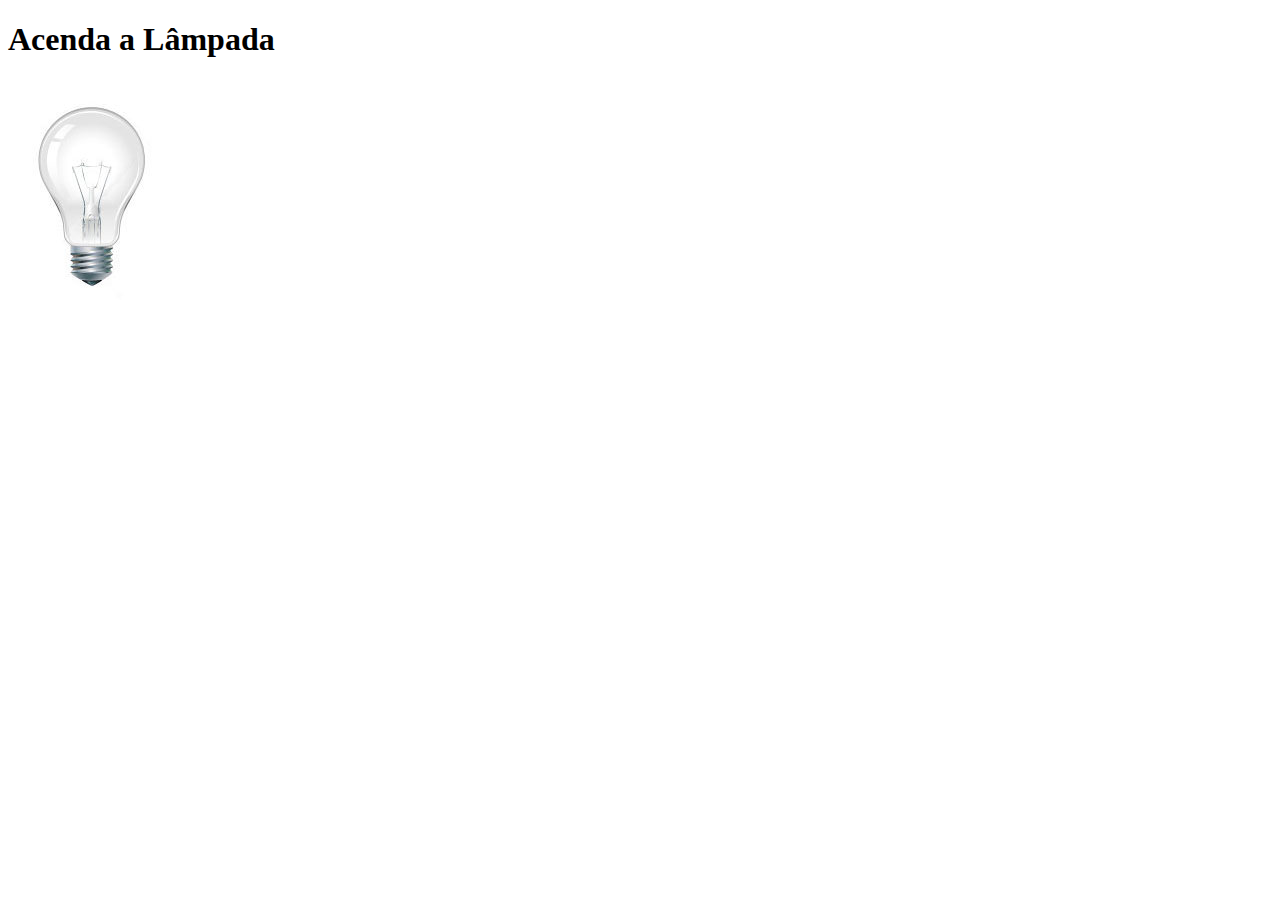
<file: testejs2.html>
<!DOCTYPE html>
<html lang="pt-br">
<head> 
    <title>Teste JavaScript</title>
    <meta charset="UTF-8"/>
    <script>
        var quebrada = false;
        function mudaLampada(tipo) {
            if (!quebrada){
            document.getElementById("luz").src = "_imagens/" + tipo + ".jpg";
                if (tipo == 'lampada-quebrada') {
                quebrada = true;
                }
            }
        }

      
    </script>
</head>
<body>
    <h1>Acenda a Lâmpada</h1>
    <img src="_imagens\lampada-apagada.jpg" id="luz" onmousemove="mudaLampada('lampada-acesa')" onmouseout="mudaLampada('lampada-apagada')" onclick="mudaLampada('lampada-quebrada')"/>
</body>
</html>
</file>
